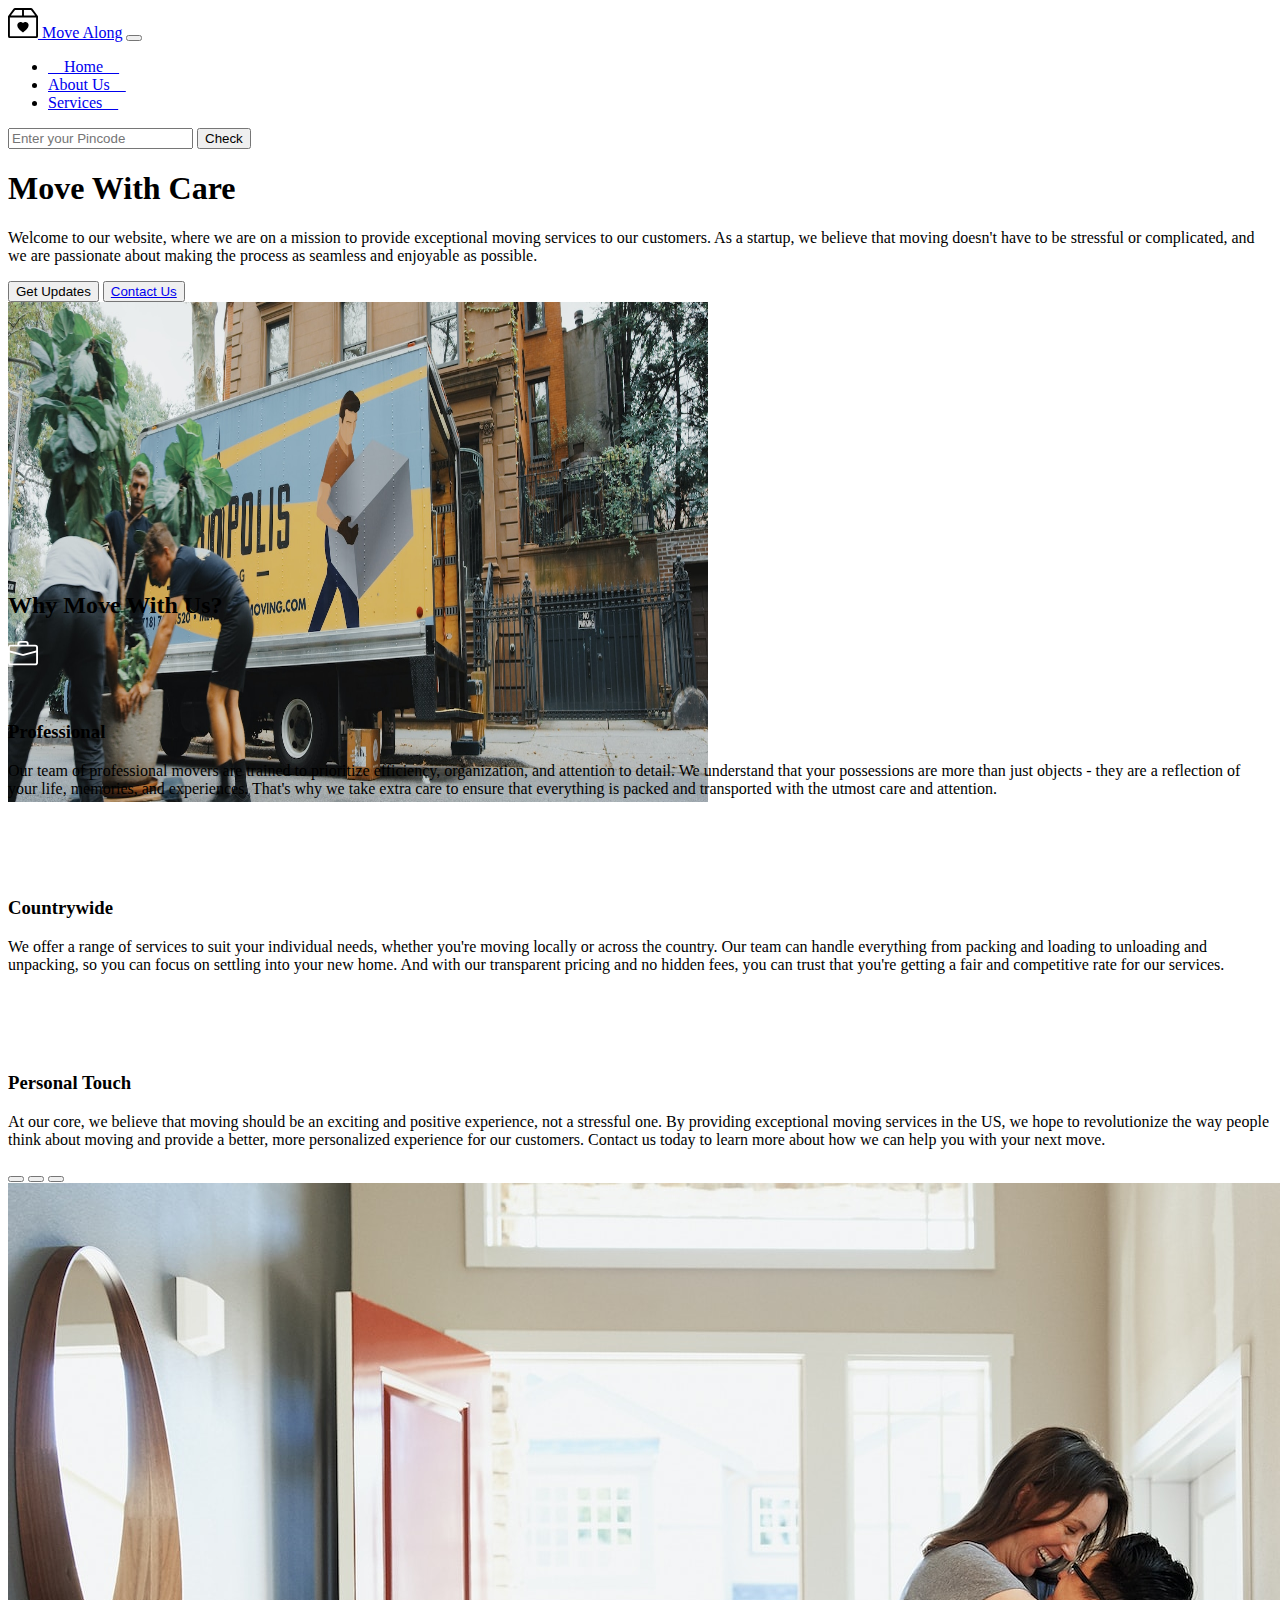
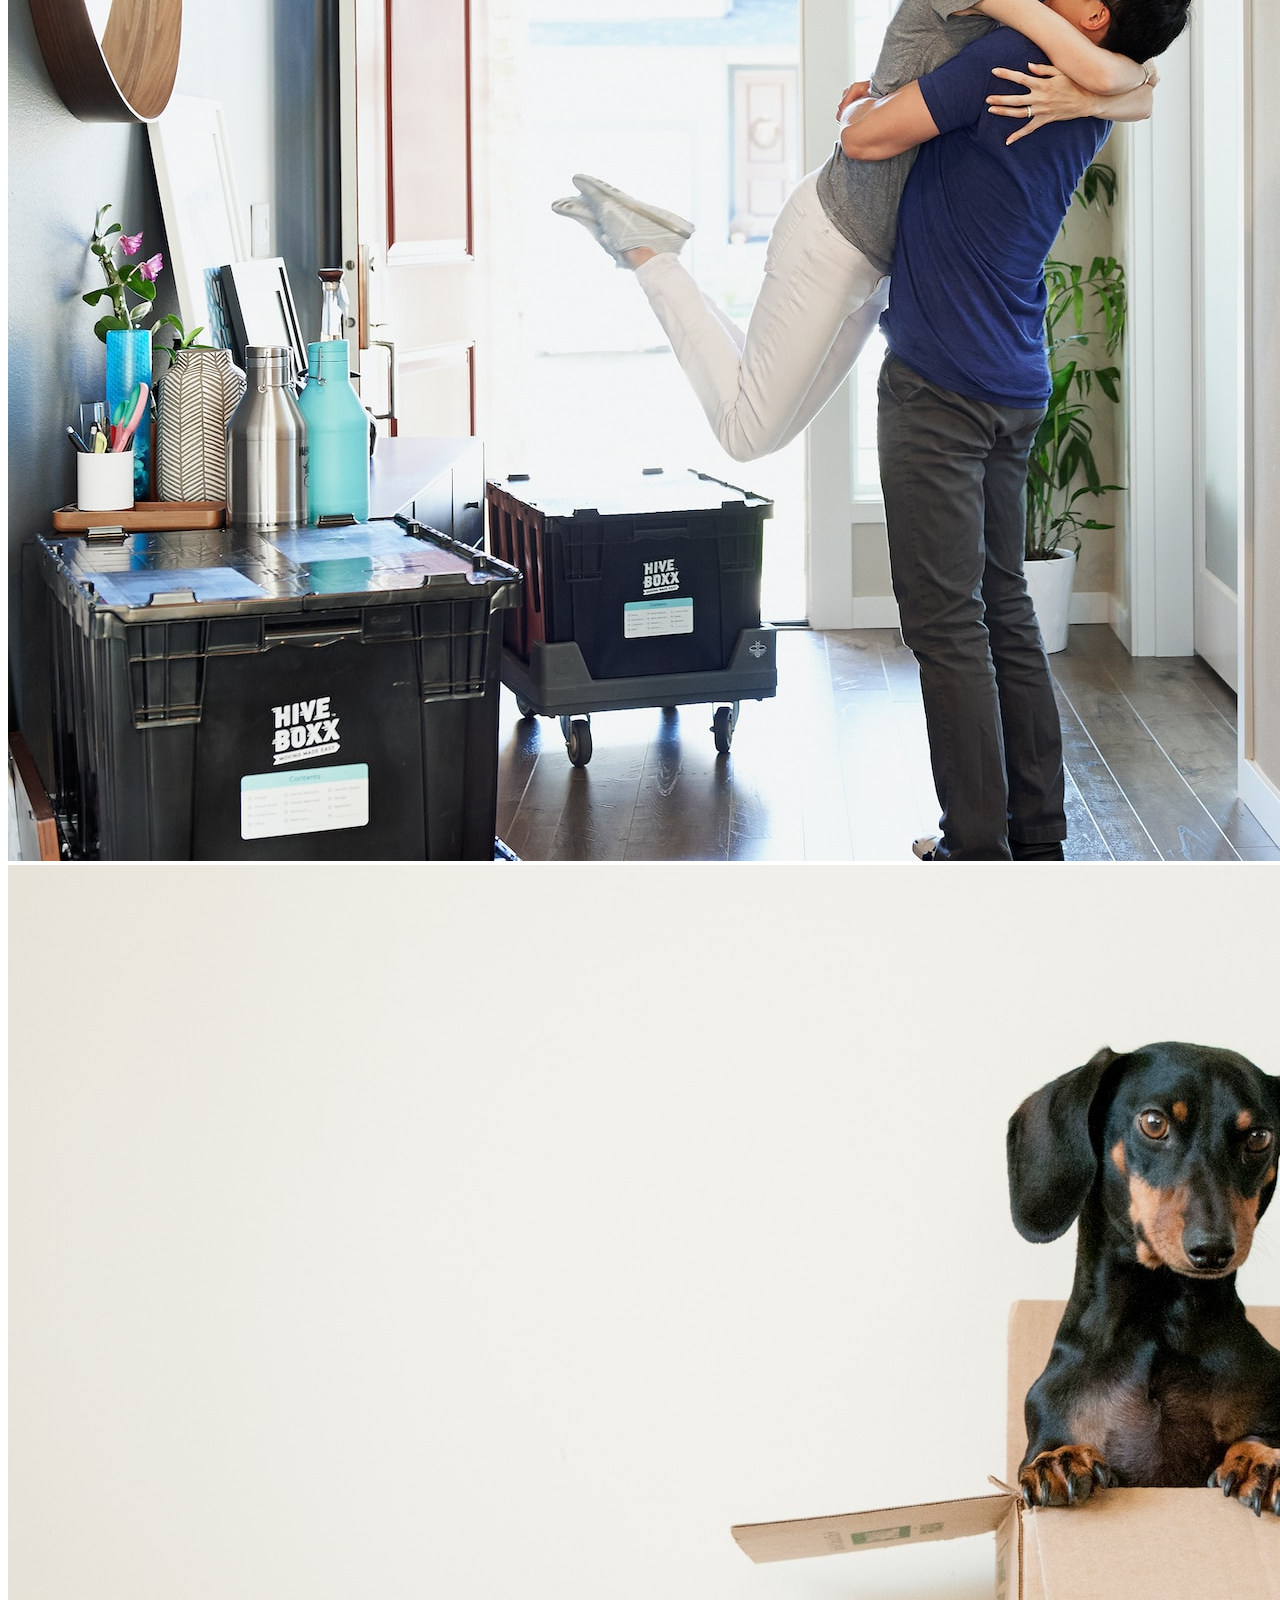
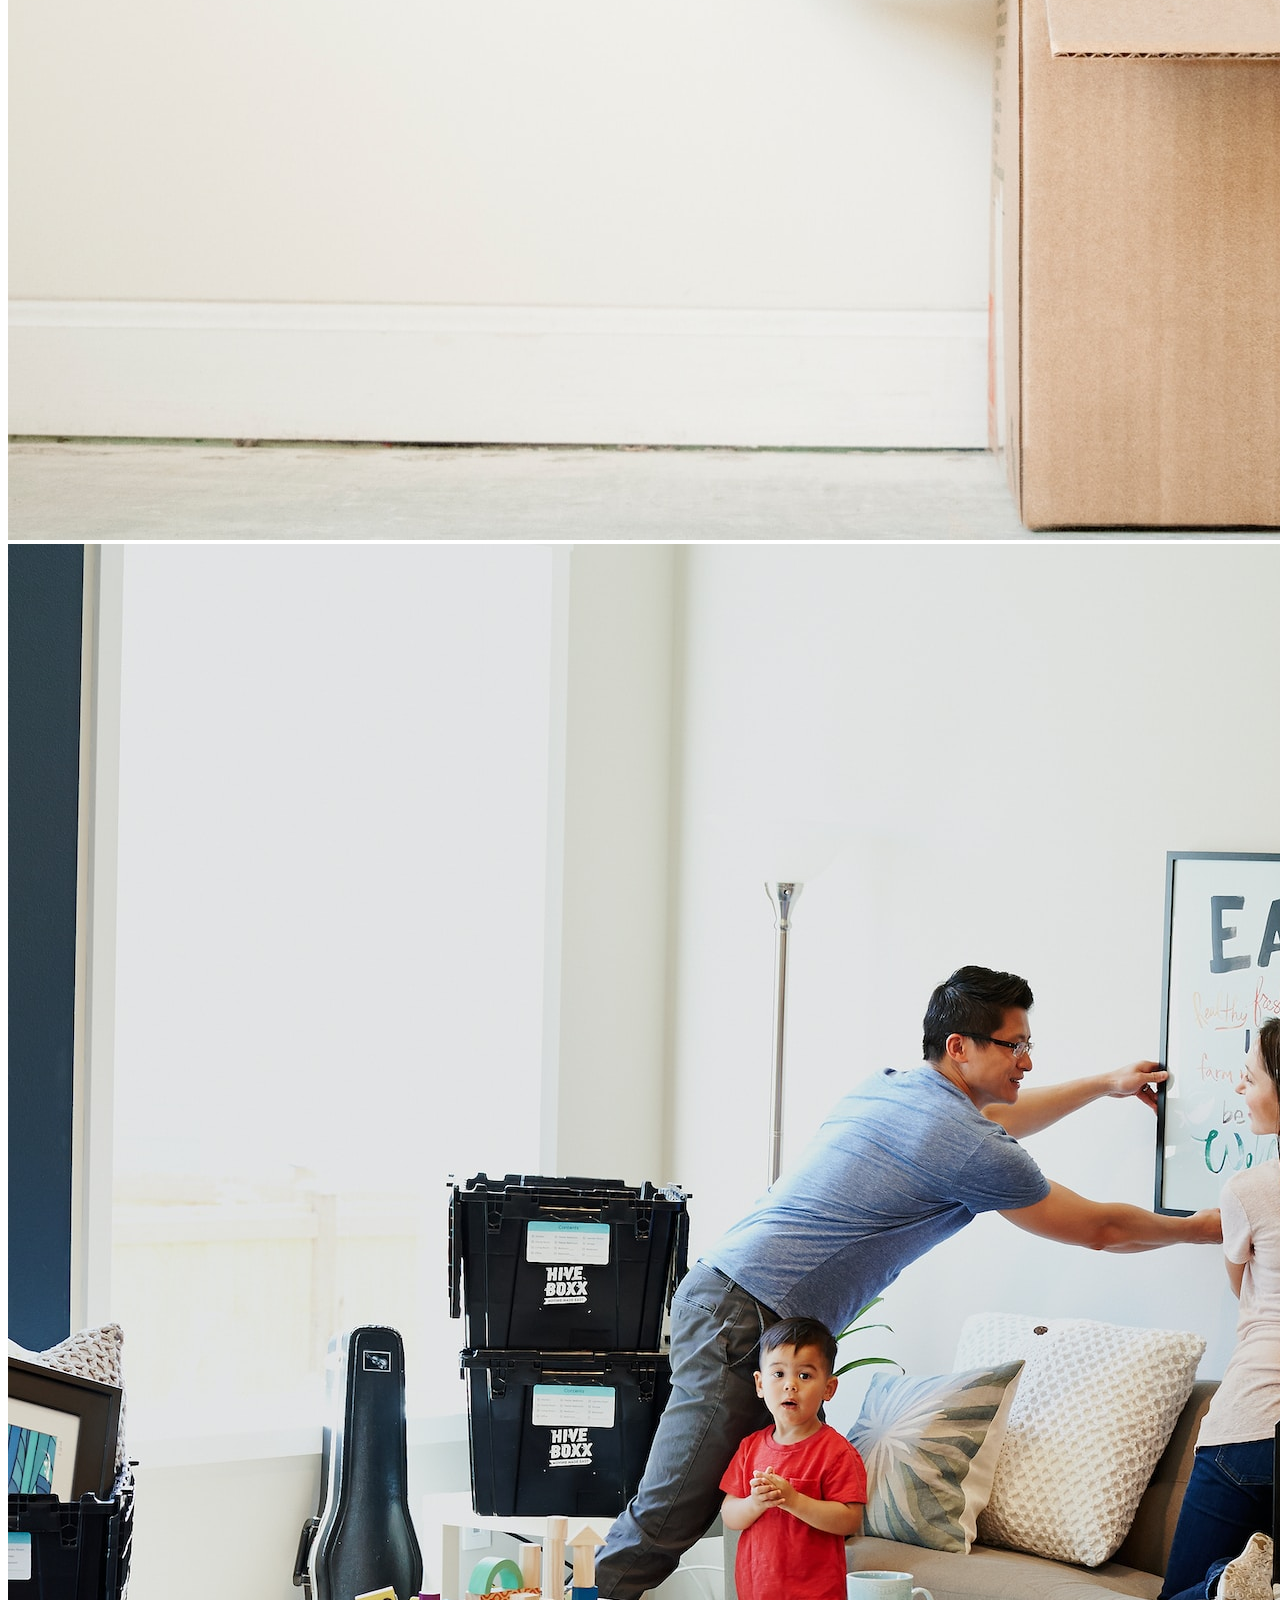
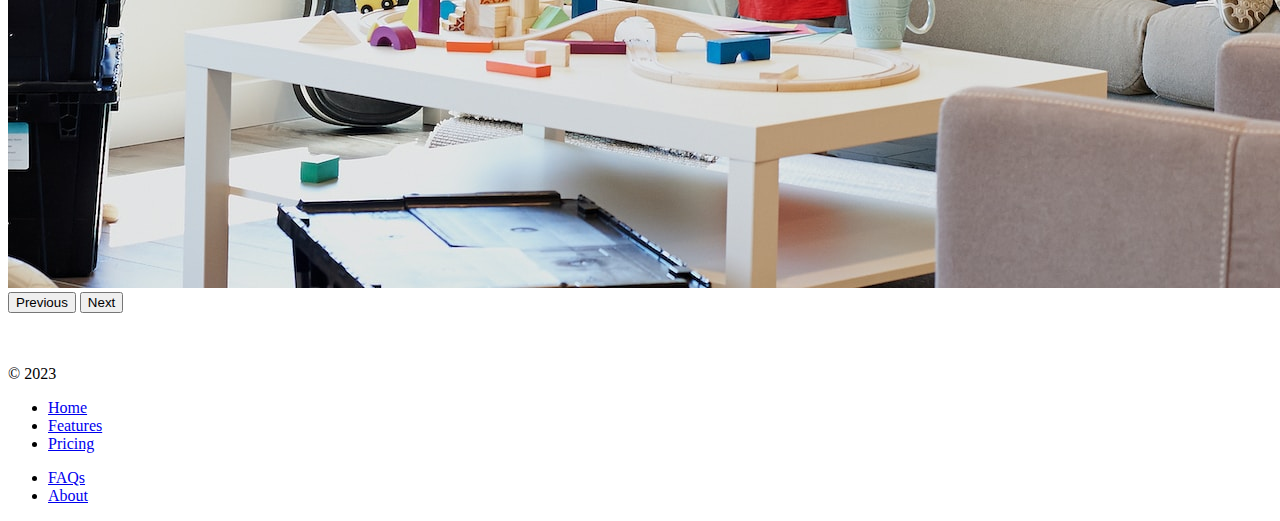
<file: index.html>
<!DOCTYPE html>
<html lang="en">

<head>
  <meta charset="UTF-8">
  <meta name="viewport" content="width=device-width, initial-scale=1.0">
  <title>Move Along - Move with Care</title>
  <link href="https://cdn.jsdelivr.net/npm/bootstrap@5.3.0-alpha2/dist/css/bootstrap.min.css" rel="stylesheet"
    integrity="sha384-aFq/bzH65dt+w6FI2ooMVUpc+21e0SRygnTpmBvdBgSdnuTN7QbdgL+OapgHtvPp" crossorigin="anonymous">
  <style>
    .feature-icon {
      width: 4rem;
      height: 4rem;
      border-radius: 0.75rem;
    }
  </style>
</head>

<body>

  <nav class="navbar navbar-expand-lg bg-body-tertiary">
    <div class="container-fluid">
      <a class="navbar-brand" href="./index.html"><img src="./box-seam.svg" alt="moveit brand icon" height="30"> Move Along</a>
      <button class="navbar-toggler" type="button" data-bs-toggle="collapse" data-bs-target="#navbarSupportedContent"
        aria-controls="navbarSupportedContent" aria-expanded="false" aria-label="Toggle navigation">
        <span class="navbar-toggler-icon"></span>
      </button>
      <div class="collapse navbar-collapse" id="navbarSupportedContent">
        <ul class="navbar-nav me-auto mb-2 mb-lg-0">
          <li class="nav-item">
            <a class="nav-link active" aria-current="page" href="./index.html">&nbsp &nbsp Home &nbsp &nbsp </a>
          </li>
          <li class="nav-item">
            <a class="nav-link" href="./about.html"> About Us &nbsp &nbsp </a>
          </li>
          <li class="nav-item">
            <a class="nav-link" href="./services.html">Services &nbsp &nbsp </a>
          </li>
        </ul>
        <form class="d-flex" role="search">
          <input class="form-control me-2" type="search" placeholder="Enter your Pincode" aria-label="Search">
          <button class="btn btn-outline-success" type="submit">Check</button>
        </form>
      </div>
    </div>
  </nav>


  <div class="px-4 pt-5 my-5 text-center border-bottom">
    <h1 class="display-4 fw-bold text-body-emphasis"> Move With Care </h1>
    <div class="col-lg-6 mx-auto">
      <p class="lead mb-4">Welcome to our website, where we are on a mission to provide exceptional moving services to
        our customers. As a
        startup, we believe that moving doesn't have to be stressful or complicated, and we are passionate about making
        the
        process as seamless and enjoyable as possible.
      </p>
      <div class="d-grid gap-2 d-sm-flex justify-content-sm-center mb-5">
        <button type="button" class="btn btn-primary btn-lg px-4 me-sm-3">Get Updates</button>
        <button type="button" class="btn btn-outline-secondary btn-lg px-4"><a href="./contacts.html">Contact Us</a></button>
      </div>
    </div>
    <div class="overflow-hidden" style="max-height: 30vh;">
      <div class="container px-5">
        <img src="./moving-van.jpg" class="img-fluid border rounded-3 shadow-lg mb-4" alt="Example image" width="700"
          height="500" loading="lazy">
      </div>
    </div>
  </div>

  <div class="container px-4 py-5" id="featured-3">
    <h2 class="pb-2 border-bottom">Why Move With Us?</h2>
    <div class="row g-4 py-5 row-cols-1 row-cols-lg-3">
      <div class="feature col">
        <div
          class="feature-icon d-inline-flex align-items-center justify-content-center text-bg-primary bg-gradient fs-2 mb-3">
          <img src="./briefcase.svg" alt="briefcase" height="30">
        </div>
        <h3 class="fs-2">Professional</h3>
        <p>Our team of professional movers are trained to prioritize efficiency, organization, and attention to detail.
          We
          understand that your possessions are more than just objects - they are a reflection of your life, memories,
          and
          experiences. That's why we take extra care to ensure that everything is packed and transported with the utmost
          care and
          attention.</p>
        
      </div>
      <div class="feature col">
        <div
          class="feature-icon d-inline-flex align-items-center justify-content-center text-bg-primary bg-gradient fs-2 mb-3">
          <img src="./bus-front.svg" alt="bus-front" height="30">
        </div>
        <h3 class="fs-2">Countrywide</h3>
        <p>We offer a range of services to suit your individual needs, whether you're moving locally or across the
          country. Our
          team can handle everything from packing and loading to unloading and unpacking, so you can focus on settling
          into your
          new home. And with our transparent pricing and no hidden fees, you can trust that you're getting a fair and
          competitive
          rate for our services.</p>
        
      </div>
      <div class="feature col">
        <div
          class="feature-icon d-inline-flex align-items-center justify-content-center text-bg-primary bg-gradient fs-2 mb-3">
          <img src="./chat-square-heart.svg" alt="chat-square-heart" height="30">
        </div>
        <h3 class="fs-2">Personal Touch</h3>
        <p>At our core, we believe that moving should be an exciting and positive experience, not a stressful one. By
          providing
          exceptional moving services in the US, we hope to revolutionize the way people think about moving and provide
          a better,
          more personalized experience for our customers. Contact us today to learn more about how we can help you with
          your next
          move.</p>
        
      </div>
    </div>
  </div>
  <div class="container">
    <div id="carouselExampleIndicators" class="carousel slide">
      <div class="carousel-indicators">
        <button type="button" data-bs-target="#carouselExampleIndicators" data-bs-slide-to="0" class="active"
          aria-current="true" aria-label="Slide 1"></button>
        <button type="button" data-bs-target="#carouselExampleIndicators" data-bs-slide-to="1"
          aria-label="Slide 2"></button>
        <button type="button" data-bs-target="#carouselExampleIndicators" data-bs-slide-to="2"
          aria-label="Slide 3"></button>
      </div>
      <div class="carousel-inner">
        <div class="carousel-item active">
          <img src="./couple.jpg" class="d-block w-100" alt="couple">
        </div>
        <div class="carousel-item">
          <img src="./dog.jpg" class="d-block w-100" alt="dog">
        </div>
        <div class="carousel-item">
          <img src="./family.jpg" class="d-block w-100" alt="family">
        </div>
      </div>
      <button class="carousel-control-prev" type="button" data-bs-target="#carouselExampleIndicators"
        data-bs-slide="prev">
        <span class="carousel-control-prev-icon" aria-hidden="true"></span>
        <span class="visually-hidden">Previous</span>
      </button>
      <button class="carousel-control-next" type="button" data-bs-target="#carouselExampleIndicators"
        data-bs-slide="next">
        <span class="carousel-control-next-icon" aria-hidden="true"></span>
        <span class="visually-hidden">Next</span>
      </button>
    </div>
  </div>

  <div class="container">
    <footer class="row row-cols-1 row-cols-sm-2 row-cols-md-5 py-5 my-5 border-top">
      <div class="col mb-3">
        <a href="/" class="d-flex align-items-center mb-3 link-body-emphasis text-decoration-none">
          <svg class="bi me-2" width="40" height="32">
            <use xlink:href="#bootstrap"></use>
          </svg>
        </a>
        <p class="text-body-secondary">© 2023</p>
      </div>

      <div class="col mb-3">

      </div>

      <div class="col mb-3">
        <ul class="nav flex-column">
          <li class="nav-item mb-2"><a href="#" class="nav-link p-0 text-body-secondary">Home</a></li>
          <li class="nav-item mb-2"><a href="#" class="nav-link p-0 text-body-secondary">Features</a></li>
          <li class="nav-item mb-2"><a href="#" class="nav-link p-0 text-body-secondary">Pricing</a></li>
        </ul>
      </div>

      <div class="col mb-3">
        <ul class="nav flex-column">
          <li class="nav-item mb-2"><a href="#" class="nav-link p-0 text-body-secondary">FAQs</a></li>
          <li class="nav-item mb-2"><a href="#" class="nav-link p-0 text-body-secondary">About</a></li>
        </ul>
      </div>
    </footer>
  </div>
  <script src="https://cdn.jsdelivr.net/npm/bootstrap@5.3.0-alpha3/dist/js/bootstrap.bundle.min.js"
    integrity="sha384-ENjdO4Dr2bkBIFxQpeoTz1HIcje39Wm4jDKdf19U8gI4ddQ3GYNS7NTKfAdVQSZe"
    crossorigin="anonymous"></script>
</body>

</html>
</file>
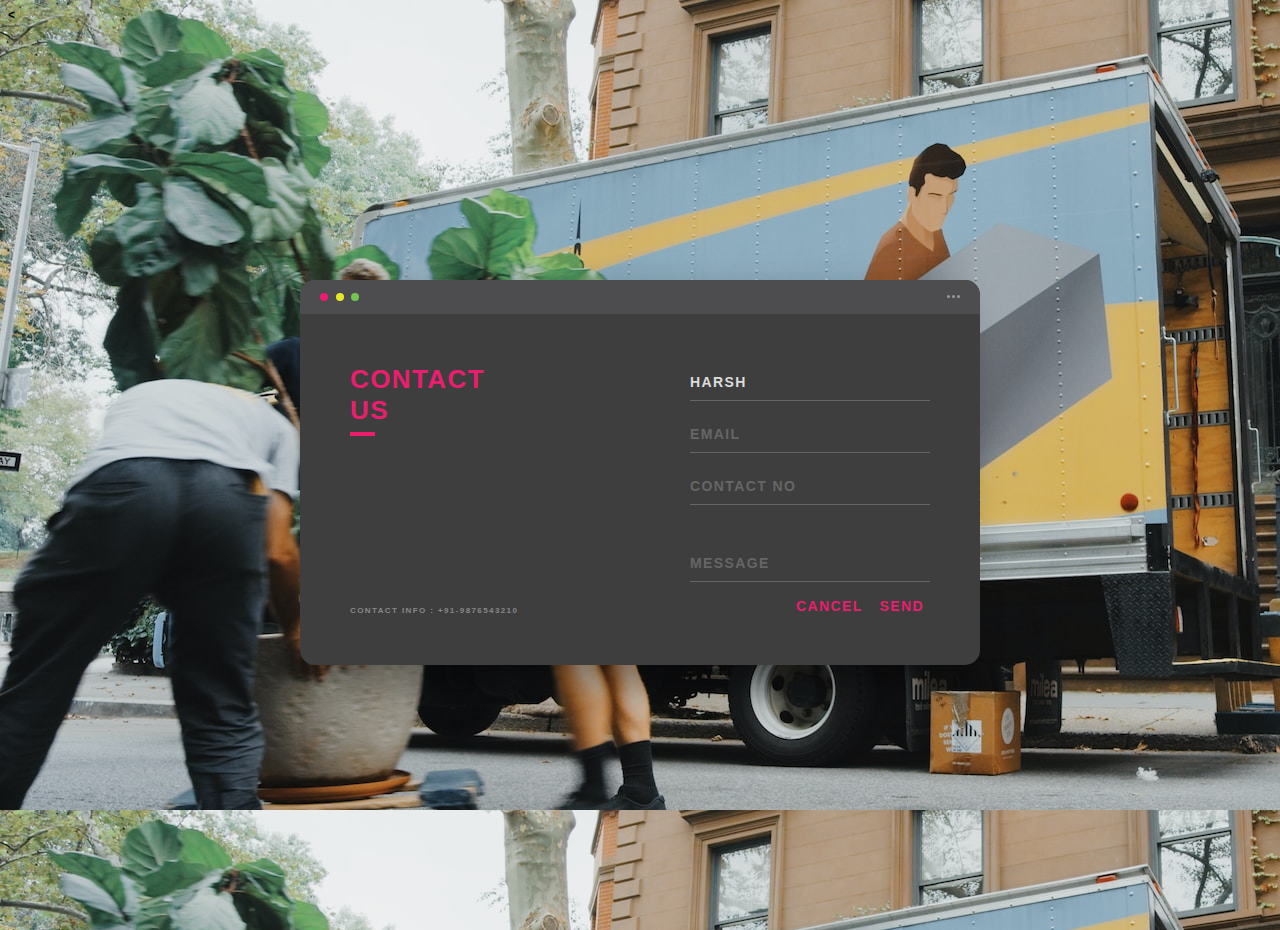
<file: contacts.html>
<<!DOCTYPE html>
<html>
<head>
	<meta charset="utf-8">
	<meta name="viewport" content="width=device-width, initial-scale=1">
	<title>Contacts</title>
	<link rel="stylesheet" type="text/css" href="./contacts.css">
</head>
<body>

<div class="background">
  <div class="container">
    <div class="screen">
      <div class="screen-header">
        <div class="screen-header-left">
          <div class="screen-header-button close"></div>
          <div class="screen-header-button maximize"></div>
          <div class="screen-header-button minimize"></div>
        </div>
        <div class="screen-header-right">
          <div class="screen-header-ellipsis"></div>
          <div class="screen-header-ellipsis"></div>
          <div class="screen-header-ellipsis"></div>
        </div>
      </div>
      <div class="screen-body">
        <div class="screen-body-item left">
          <div class="app-title">
            <span>CONTACT</span>
            <span>US</span>
          </div>
          <div class="app-contact">CONTACT INFO : +91-9876543210</div>
        </div>
        <div class="screen-body-item">
          <div class="app-form">
            <div class="app-form-group">
              <input class="app-form-control" placeholder="NAME" value="Harsh">
            </div>
            <div class="app-form-group">
              <input class="app-form-control" placeholder="EMAIL">
            </div>
            <div class="app-form-group">
              <input class="app-form-control" placeholder="CONTACT NO">
            </div>
            <div class="app-form-group message">
              <input class="app-form-control" placeholder="MESSAGE">
            </div>
            <div class="app-form-group buttons">
              <button class="app-form-button">CANCEL</button>
              <button class="app-form-button">SEND</button>
            </div>
          </div>
        </div>
      </div>
    </div>

</body>
</html>
</file>
<file: contacts.css>
*, *:before, *:after {
  box-sizing: border-box;
  -webkit-font-smoothing: antialiased;
  -moz-osx-font-smoothing: grayscale;
}

body {
  background: linear-gradient(to right, #ea1d6f 0%, #eb466b 100%);
  font-size: 12px;
  background-image: url('./moving-van.jpg');
}

body, button, input {
  font-family: 'Montserrat', sans-serif;
  font-weight: 700;
  letter-spacing: 1.4px;
}

.background {
  display: flex;
  min-height: 100vh;
}

.container {
  flex: 0 1 700px;
  margin: auto;
  padding: 10px;
}

.screen {
  position: relative;
  background: #3e3e3e;
  border-radius: 15px;
}

.screen:after {
  content: '';
  display: block;
  position: absolute;
  top: 0;
  left: 20px;
  right: 20px;
  bottom: 0;
  border-radius: 15px;
  box-shadow: 0 20px 40px rgba(0, 0, 0, .4);
  z-index: -1;
}

.screen-header {
  display: flex;
  align-items: center;
  padding: 10px 20px;
  background: #4d4d4f;
  border-top-left-radius: 15px;
  border-top-right-radius: 15px;
}

.screen-header-left {
  margin-right: auto;
}

.screen-header-button {
  display: inline-block;
  width: 8px;
  height: 8px;
  margin-right: 3px;
  border-radius: 8px;
  background: white;
}

.screen-header-button.close {
  background: #ed1c6f;
}

.screen-header-button.maximize {
  background: #e8e925;
}

.screen-header-button.minimize {
  background: #74c54f;
}

.screen-header-right {
  display: flex;
}

.screen-header-ellipsis {
  width: 3px;
  height: 3px;
  margin-left: 2px;
  border-radius: 8px;
  background: #999;
}

.screen-body {
  display: flex;
}

.screen-body-item {
  flex: 1;
  padding: 50px;
}

.screen-body-item.left {
  display: flex;
  flex-direction: column;
}

.app-title {
  display: flex;
  flex-direction: column;
  position: relative;
  color: #ea1d6f;
  font-size: 26px;
}

.app-title:after {
  content: '';
  display: block;
  position: absolute;
  left: 0;
  bottom: -10px;
  width: 25px;
  height: 4px;
  background: #ea1d6f;
}

.app-contact {
  margin-top: auto;
  font-size: 8px;
  color: #888;
}

.app-form-group {
  margin-bottom: 15px;
}

.app-form-group.message {
  margin-top: 40px;
}

.app-form-group.buttons {
  margin-bottom: 0;
  text-align: right;
}

.app-form-control {
  width: 100%;
  padding: 10px 0;
  background: none;
  border: none;
  border-bottom: 1px solid #666;
  color: #ddd;
  font-size: 14px;
  text-transform: uppercase;
  outline: none;
  transition: border-color .2s;
}

.app-form-control::placeholder {
  color: #666;
}

.app-form-control:focus {
  border-bottom-color: #ddd;
}

.app-form-button {
  background: none;
  border: none;
  color: #ea1d6f;
  font-size: 14px;
  cursor: pointer;
  outline: none;
}

.app-form-button:hover {
  color: #b9134f;
}

.credits {
  display: flex;
  justify-content: center;
  align-items: center;
  margin-top: 20px;
  color: #ffa4bd;
  font-family: 'Roboto Condensed', sans-serif;
  font-size: 16px;
  font-weight: normal;
}

.credits-link {
  display: flex;
  align-items: center;
  color: #fff;
  font-weight: bold;
  text-decoration: none;
}

.dribbble {
  width: 20px;
  height: 20px;
  margin: 0 5px;
}

@media screen and (max-width: 520px) {
  .screen-body {
    flex-direction: column;
  }

  .screen-body-item.left {
    margin-bottom: 30px;
  }

  .app-title {
    flex-direction: row;
  }

  .app-title span {
    margin-right: 12px;
  }

  .app-title:after {
    display: none;
  }
}

@media screen and (max-width: 600px) {
  .screen-body {
    padding: 40px;
  }

  .screen-body-item {
    padding: 0;
  }
}
</file>
